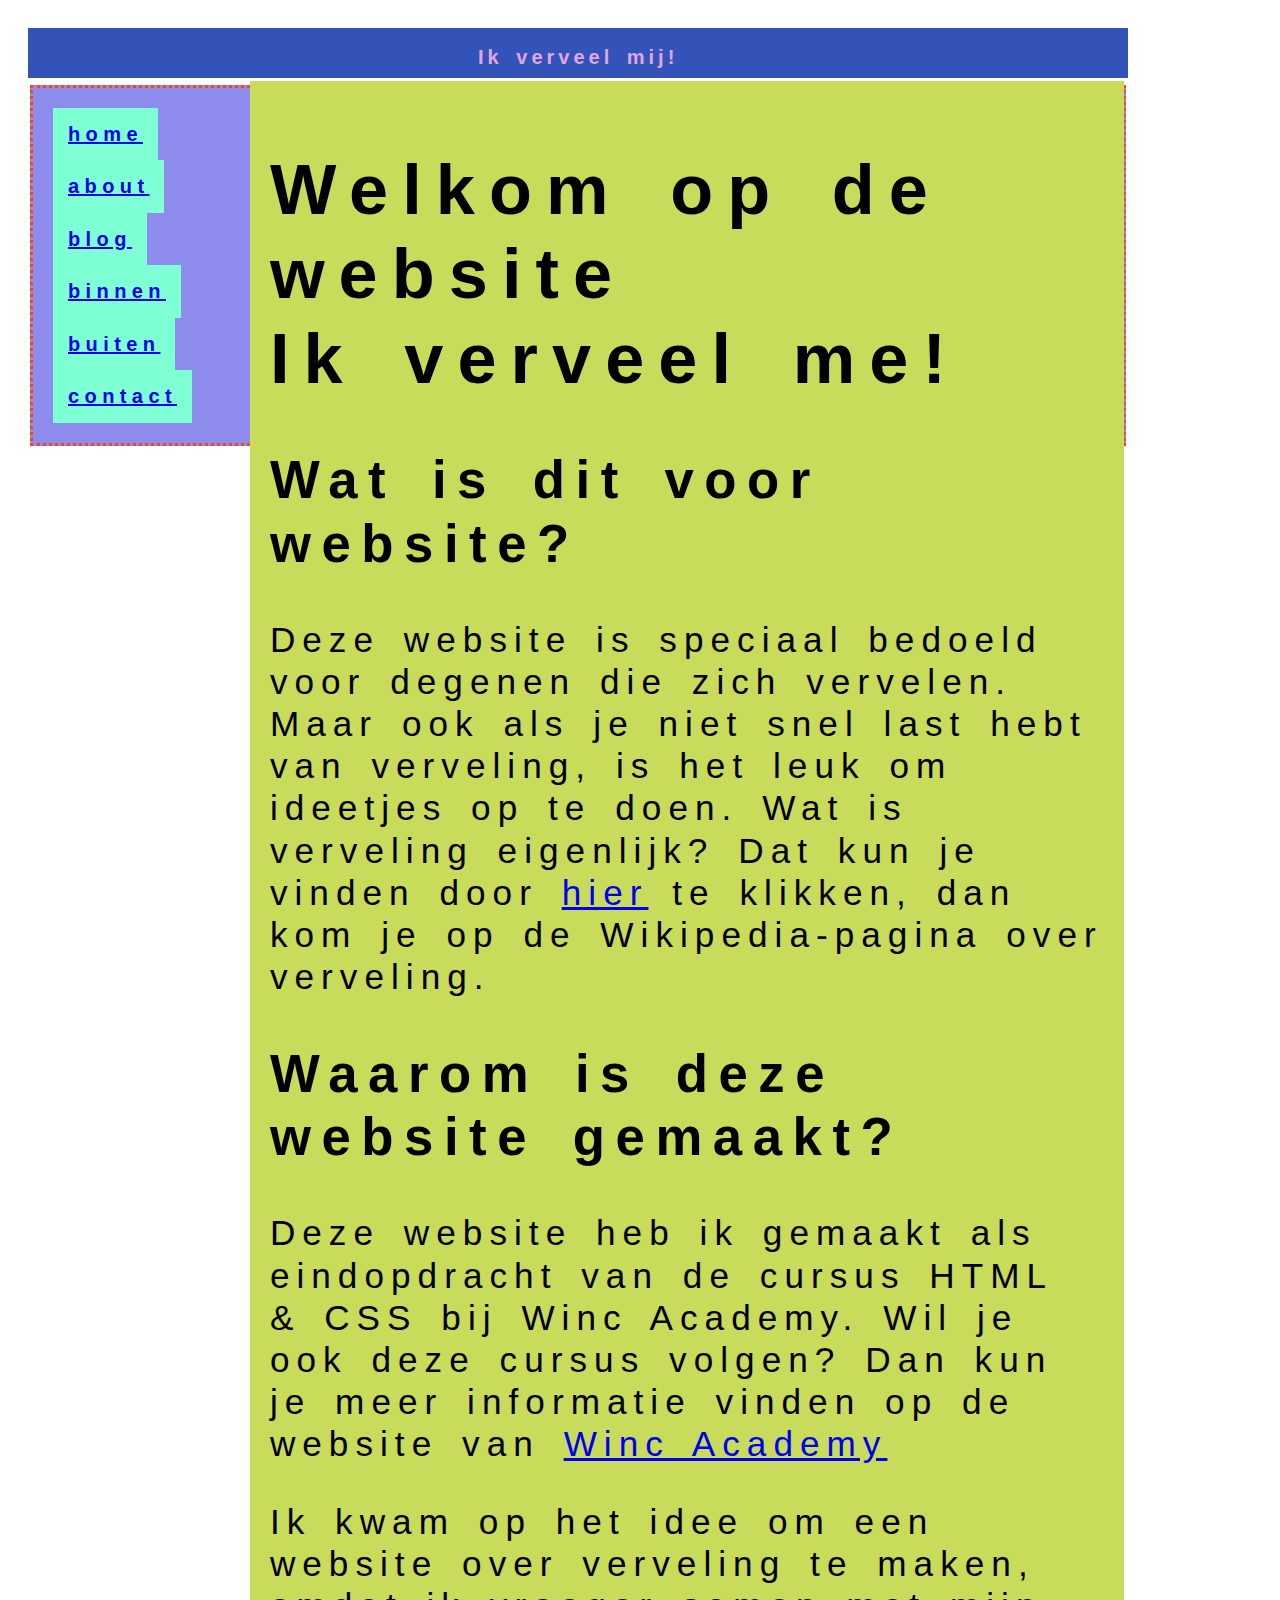
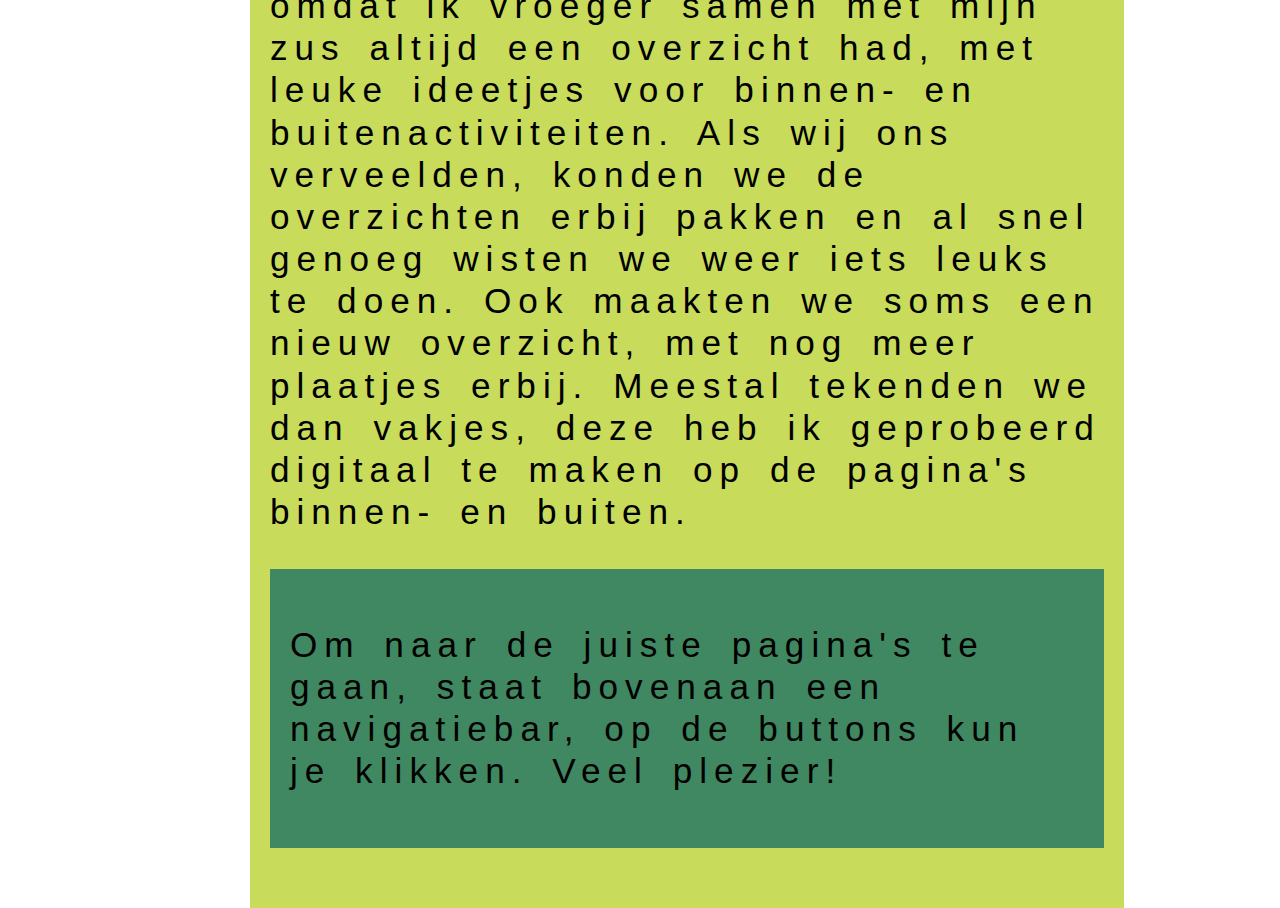
<file: index.html>
<!DOCTYPE html>
<html>
    <head>
        <title>
        Website Ik verveel mij
        </title>
        <link rel="stylesheet" type="text/css" href="style.css">
        <meta name="viewport" content="width=device-width, initial-scale=1.0">
    </head>

    <body class="container">
        <header class="header"> <h1 class="header"> Ik verveel mij! </h1>
          <div class="menu">
            <nav class="button"><a href= "index.html">home</a></nav>
            <nav class="button"><a href= "about.html">about</a></nav>
            <nav class="button"><a href= "blog.html">blog</a></nav>
            <nav class="button"><a href= "binnen.html">binnen</a></nav>
            <nav class="button"><a href= "buiten.html">buiten</a></nav>
            <nav class="button"><a href= "contact.html">contact</a></nav>
          </div></header>
       
   <main class="content">
            <article>
                <div> 
                    <h1>Welkom op de website 
                        <br>Ik verveel me!</h1>
                    <h2>Wat is dit voor website?</h2>
                    <p>Deze website is speciaal bedoeld voor degenen die zich vervelen.
                    Maar ook als je niet snel last hebt van verveling, is het leuk om ideetjes op te doen.
                    Wat is verveling eigenlijk? 
                    Dat kun je vinden door <a href="https://nl.wikipedia.org/wiki/Verveling" target="_blank">hier</a> te klikken, dan kom je op de Wikipedia-pagina over verveling.
                    </p>
                    <h2>Waarom is deze website gemaakt?</h2>
                    <p>Deze website heb ik gemaakt als eindopdracht van de cursus HTML & CSS bij Winc Academy.
                        Wil je ook deze cursus volgen? 
                        Dan kun je meer informatie vinden op de website van <a href="http://www.wincacademy.nl" target="_blank">Winc Academy</a>        
                    </p>            
                    <p>Ik kwam op het idee om een website over verveling te maken, omdat ik vroeger samen met mijn zus altijd een overzicht had, met leuke ideetjes voor binnen- en buitenactiviteiten.
                        Als wij ons verveelden, konden we de overzichten erbij pakken en al snel genoeg wisten we weer iets leuks te doen.
                        Ook maakten we soms een nieuw overzicht, met nog meer plaatjes erbij. Meestal tekenden we dan vakjes, deze heb ik geprobeerd digitaal te maken op de pagina's binnen- en buiten.</p>
                    </div>
            </article>
            
        <footer class="footer">
            <p>Om naar de juiste pagina's te gaan, staat bovenaan een navigatiebar, op de buttons kun je klikken. Veel plezier!</p>
        </footer></main>
    </body>
</html>
</file>
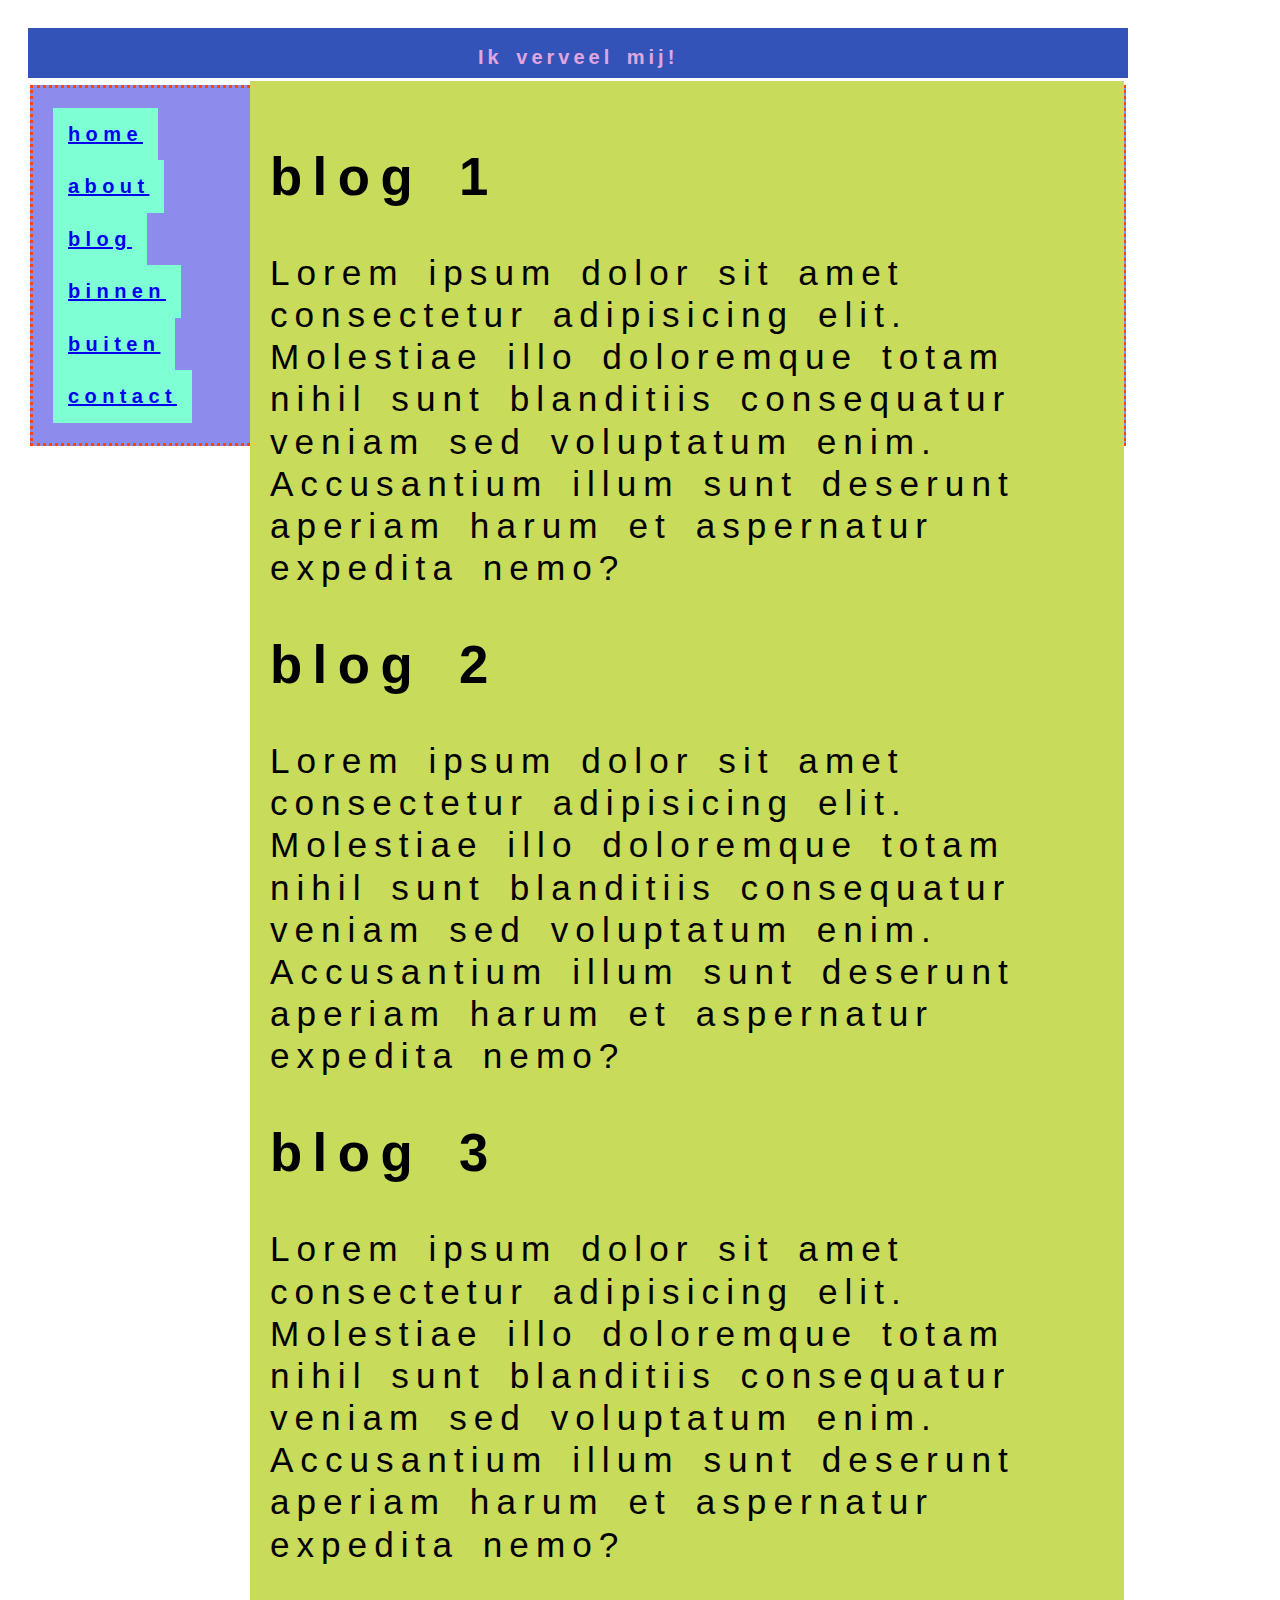
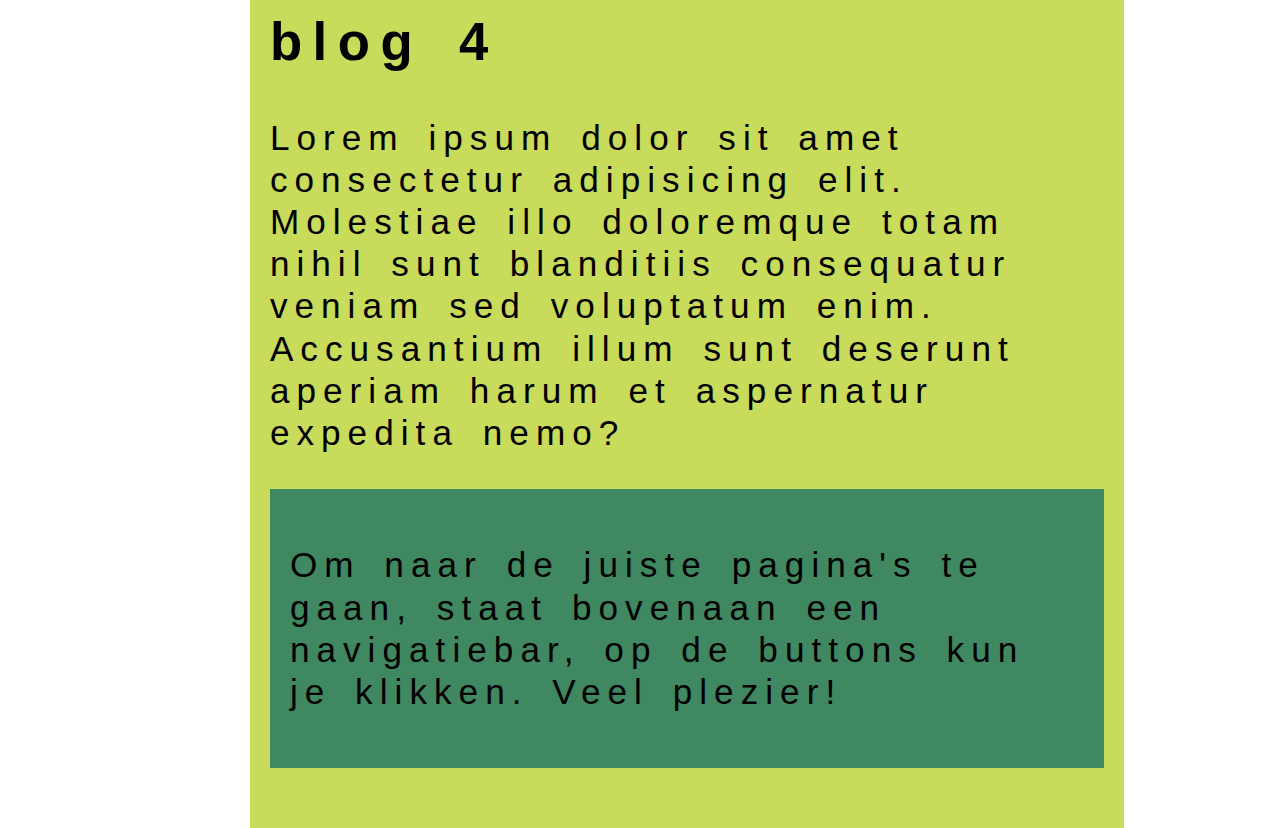
<file: blog.html>
<!DOCTYPE html>
<html>
    <head>
        <title>
            Blog
        </title>
            <link rel="stylesheet" type="text/css" href="style.css">
            <meta name="viewport" content="width=device-width, initial-scale=1.0">
        </head>
    
        <body class="container">
            <header class="header"> <h1 class="header"> Ik verveel mij! </h1>
              <div class="menu">
                <nav class="button"><a href= "index.html">home</a></nav>
                <nav class="button"><a href= "about.html">about</a></nav>
                <nav class="button"><a href= "blog.html">blog</a></nav>
                <nav class="button"><a href= "binnen.html">binnen</a></nav>
                <nav class="button"><a href= "buiten.html">buiten</a></nav>
                <nav class="button"><a href= "contact.html">contact</a></nav>
              </div></header>

            <main class="content">
      
         <h2>blog 1</h2>
         <p>
          Lorem ipsum dolor sit amet consectetur adipisicing elit. Molestiae illo doloremque totam nihil sunt blanditiis consequatur veniam sed voluptatum enim. Accusantium illum sunt deserunt aperiam harum et aspernatur expedita nemo?
         </p>
         <h2>blog 2</h2>
         <p>
          Lorem ipsum dolor sit amet consectetur adipisicing elit. Molestiae illo doloremque totam nihil sunt blanditiis consequatur veniam sed voluptatum enim. Accusantium illum sunt deserunt aperiam harum et aspernatur expedita nemo?
         </p>
         <h2>blog 3</h2>
         <p>
          Lorem ipsum dolor sit amet consectetur adipisicing elit. Molestiae illo doloremque totam nihil sunt blanditiis consequatur veniam sed voluptatum enim. Accusantium illum sunt deserunt aperiam harum et aspernatur expedita nemo?
         </p>
         <h2>blog 4</h2>
         <p>
          Lorem ipsum dolor sit amet consectetur adipisicing elit. Molestiae illo doloremque totam nihil sunt blanditiis consequatur veniam sed voluptatum enim. Accusantium illum sunt deserunt aperiam harum et aspernatur expedita nemo?
         </p>
        
        <footer class="footer">
            <p>Om naar de juiste pagina's te gaan, staat bovenaan een navigatiebar, op de buttons kun je klikken. Veel plezier!</p>
        </footer></main>
    </body>
</html>
</file>
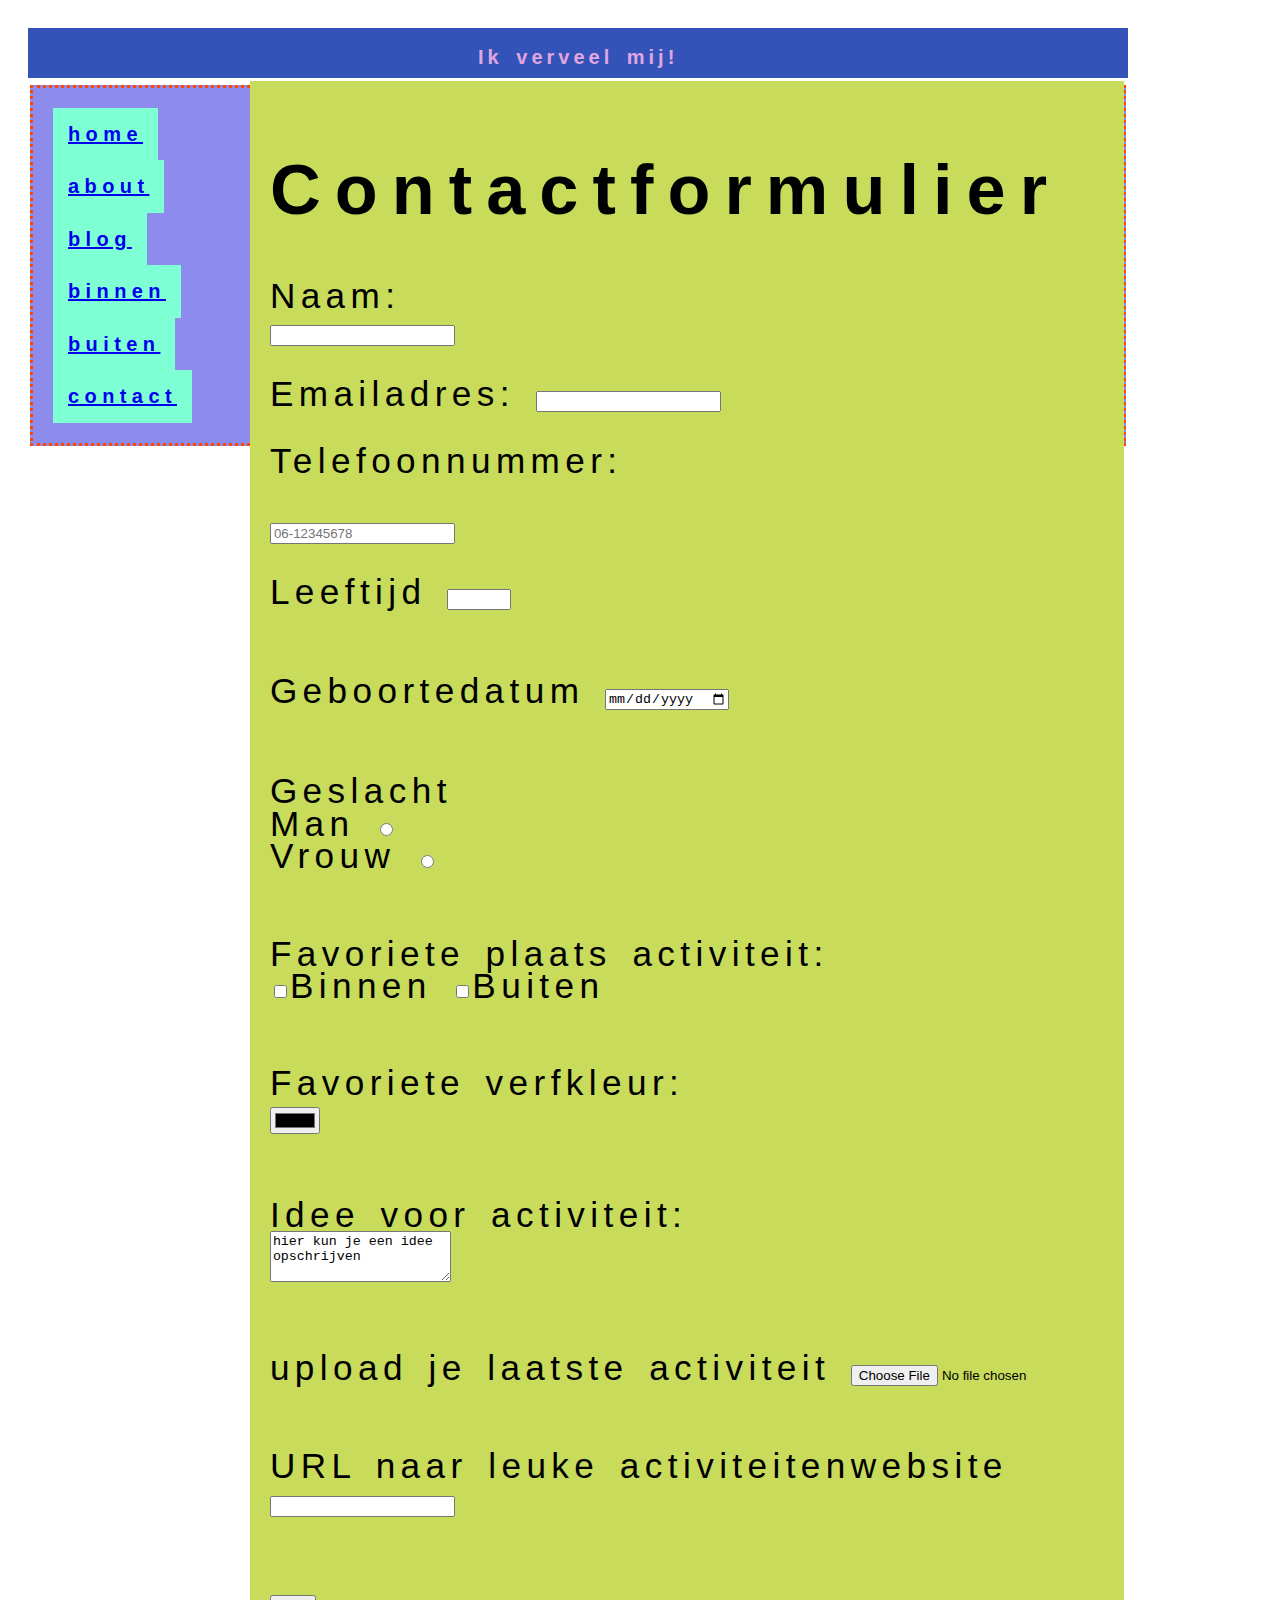
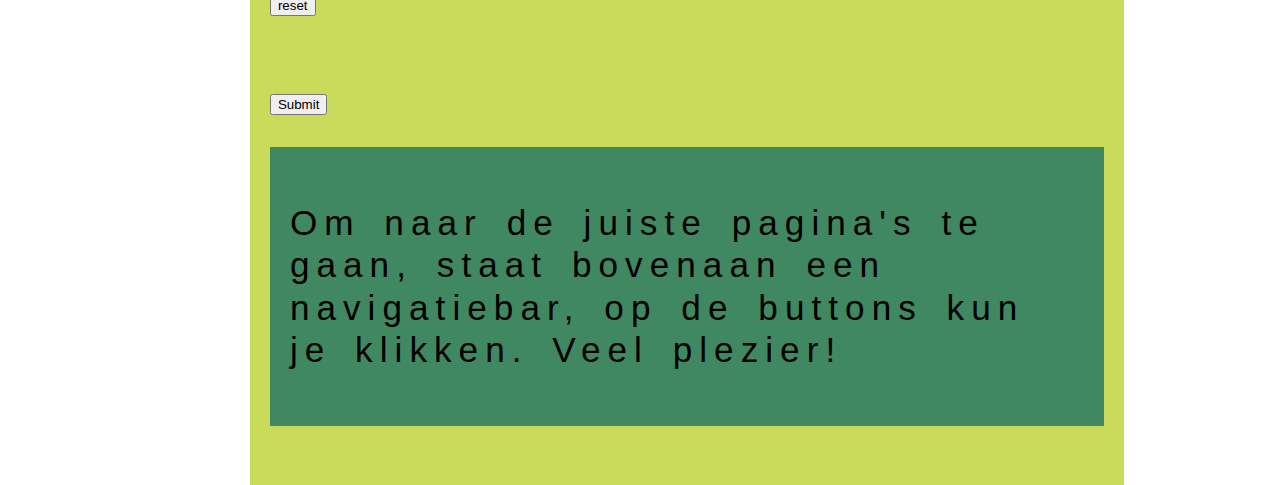
<file: contact.html>
<!DOCTYPE html>
<html>
    <head>
        <title>
            Contact
        </title>
            <link rel="stylesheet" type="text/css" href="style.css">
            <meta name="viewport" content="width=device-width, initial-scale=1.0">
        </head>
        
        <body class="container">
            <header class="header"> <h1 class="header"> Ik verveel mij! </h1>
              <div class="menu">
                <nav class="button"><a href= "index.html">home</a></nav>
                <nav class="button"><a href= "about.html">about</a></nav>
                <nav class="button"><a href= "blog.html">blog</a></nav>
                <nav class="button"><a href= "binnen.html">binnen</a></nav>
                <nav class="button"><a href= "buiten.html">buiten</a></nav>
                <nav class="button"><a href= "contact.html">contact</a></nav>
              </div></header>
           
       <main class="content">

  <form name="contact" method="POST" data-netlify="true">
        <h1>Contactformulier</h1> 

  <div>
    <label for="name">Naam:</label><br>
    <input type="text" id="name" name="name"><br><br>
  </div>

  <div>
     <label for="email">Emailadres:</label>
    <input type="email" id="email" name="email"><br><br>
  </div>
  
  <div>
     <label for="phone">Telefoonnummer:</label><br><br>
     <input type="tel" id="phone" name="phone" placeholder="06-12345678" pattern="[0-9]{2}-[0-9]{8}" required><br><br>
  </div>  

  <div>
      <label >Leeftijd</label>
      <input type="number" name="age" min="1" max="200"/>
  </div>
      <br>
      <br>
    
  <div>
    <label >Geboortedatum</label>
    <input type="date" name="date" min="1900-01-01"/>
  </div>  
        <br>
        <br>

  <div>
     <label >Geslacht</label>
     </div>
    
  <div>
        <label>Man</label>
        <input  type="radio" name="Gender" value="male"/>
  </div>
  <div>
        <label>Vrouw</label>
        <input  type="radio" name="Gender" value="female" />
  </div>
        <br>
        <br>
        
  <div>
        <label >Favoriete plaats activiteit:</label>
        <br>
        <input  type="checkbox" name="binnen" >Binnen
        <input  type="checkbox" nane="buiten">Buiten
  </div>
        <br>
        <br>
  <div><label >Favoriete verfkleur:</label>
        <br>
        <input type="color" name="color"/>
  </div>
        <br>
        <br>
  <div>
        <label >Idee voor activiteit:</label>
        <br>
        <textarea name="Idee" rows="3" cols="20">hier kun je een idee opschrijven
        </textarea>
  </div>
        <br>
        <br>
  <div>
        <label>upload je laatste activiteit</label>
        <input   type="file" name="file"/>
  </div>
        <br>
        <br>
  <div>
        <label>URL naar leuke activiteitenwebsite</label>
        <input   type="url" name="url" />
  </div>
        <br>
        <br>
       
  <div>
        <input   type="reset" value="reset" />
    
  </div>
        <br>
        <br>
  <input type="submit" value="Submit">
  <br>
  <br>
</form>
<footer class="footer">
    <p>Om naar de juiste pagina's te gaan, staat bovenaan een navigatiebar, op de buttons kun je klikken. Veel plezier!</p>
</footer></main>
</body>
</html>
</file>
<file: style.css>
html,
body,
main {
  width: 80%;
  height: 100%;
}
html {
  margin: 0;
  padding: 20px;
}
body {
  font-family: verdana, arial, sans-serif;
  line-height: 1.2em;
  letter-spacing: 0.2em;
  word-spacing: 0.2em;
}

h1 {
  font-family: verdana, arial, sans-serif;
  line-height: 1.2em;
  letter-spacing: 0.2em;
  word-spacing: 0.2em;
}
h2 {
  font-family: verdana, arial, sans-serif;
  line-height: 1.2em;
  letter-spacing: 0.2em;
  word-spacing: 0.2em;
}
p,
li {
  font-family: verdana, arial, sans-serif;
  line-height: 1.2em;
  letter-spacing: 0.2em;
  word-spacing: 0.2em;
}

.container {
  display: grid;
  width: 90%;
  grid-gap: 3px;
  grid-template-columns: 1fr;
  grid-template-rows: 20px 100px auto 150px;
  grid-template-areas:
    "h"
    "m"
    "c"
    "f";
}

.header {
  grid-area: h;
  padding: 2px;
  color: rgb(224, 166, 224);
  font-size: 20px;
  font-weight: 800;
  background-color: rgb(52, 83, 185);
  text-align: center;
}
.menu {
  display: flex;
  flex-direction: row;
}
.menu {
  grid-area: m;
  border: 3px dotted orangered;
  background-color: rgb(141, 140, 236);
  padding: 20px;
}

.button {
  background-color: aquamarine;
  color: blue;
  padding: 10px 15px;
  border: none;
  font-style: normal;
}

.content {
  grid-area: c;
  padding: 20px;
  background-color: rgb(200, 219, 90);
}
.footer {
  grid-area: f;
  padding: 20px;
  background-color: rgb(64, 136, 97);
}

@media (min-width: 700px) {
  html,
  body,
  main {
    width: 95%;
    font-size: 1.3em;
  }
  .container {
    grid-template: 50px 1fr 50px / 20% 80%;
    grid-gap: 3px;
  }
  .header {
    grid-area: 1/1/2/4;
  }
  .menu {
    grid-area: 1/1/4/2;
    display: flex;
    flex-direction: column;
    align-items: flex-start;
    align-content: center;
    justify-content: flex-start;
    flex-wrap: nowrap;
  }
  .content {
    grid-area: 2/2/3/4;
  }
  .footer {
    grid-area: 3/3/4/4;
  }
}
</file>
